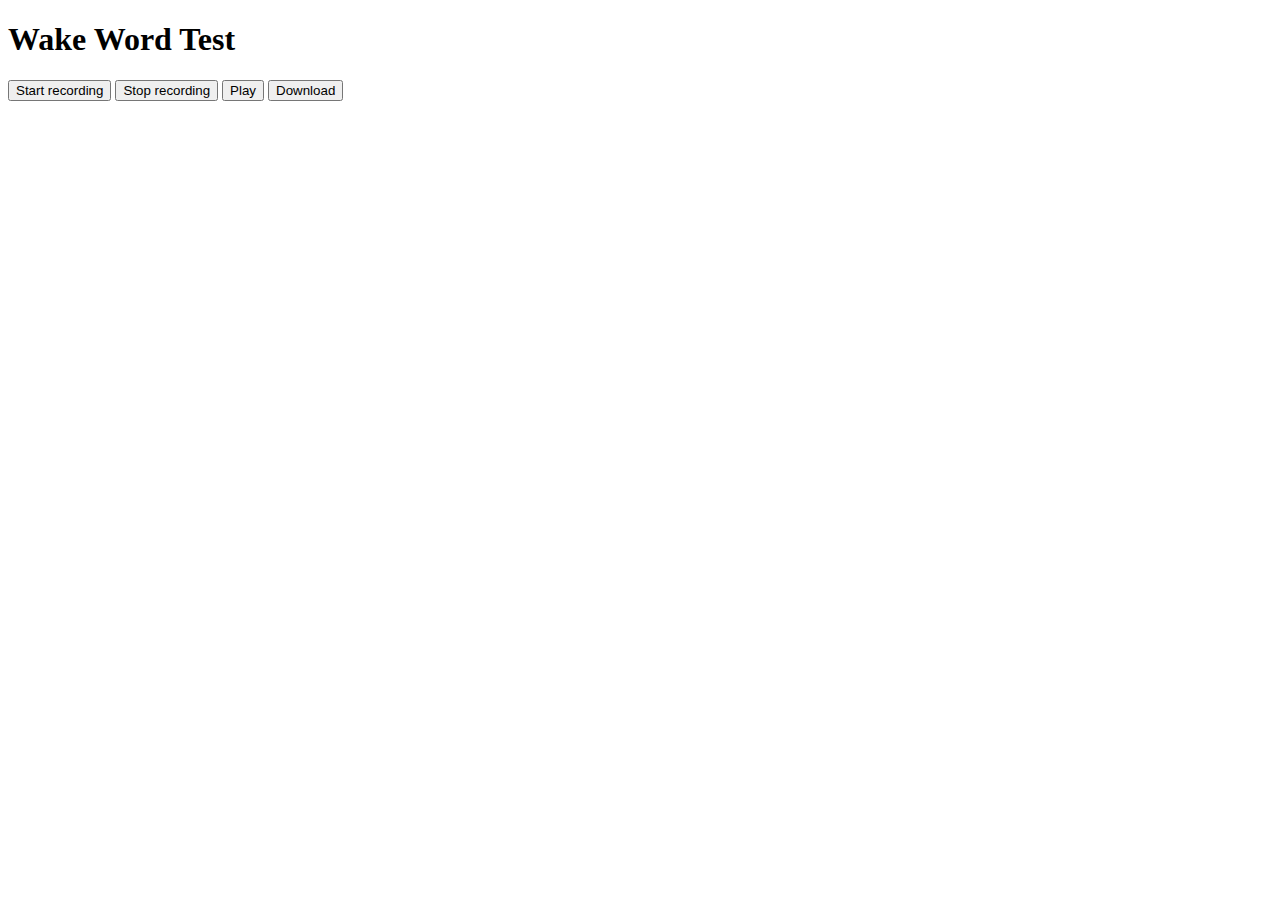
<file: Index.html>
<!DOCTYPE html>

<html>
<head>
    <meta charset="utf-8" />
    <title></title>
</head>
<body>
    <h1>Wake Word Test</h1>

    <button id="startRecordingButton">Start recording</button>
    <button id="stopRecordingButton">Stop recording</button>
    <button id="playButton">Play</button>
    <button id="downloadButton">Download</button>

    <script src="index.js"></script>

</body>
</html>
</file>
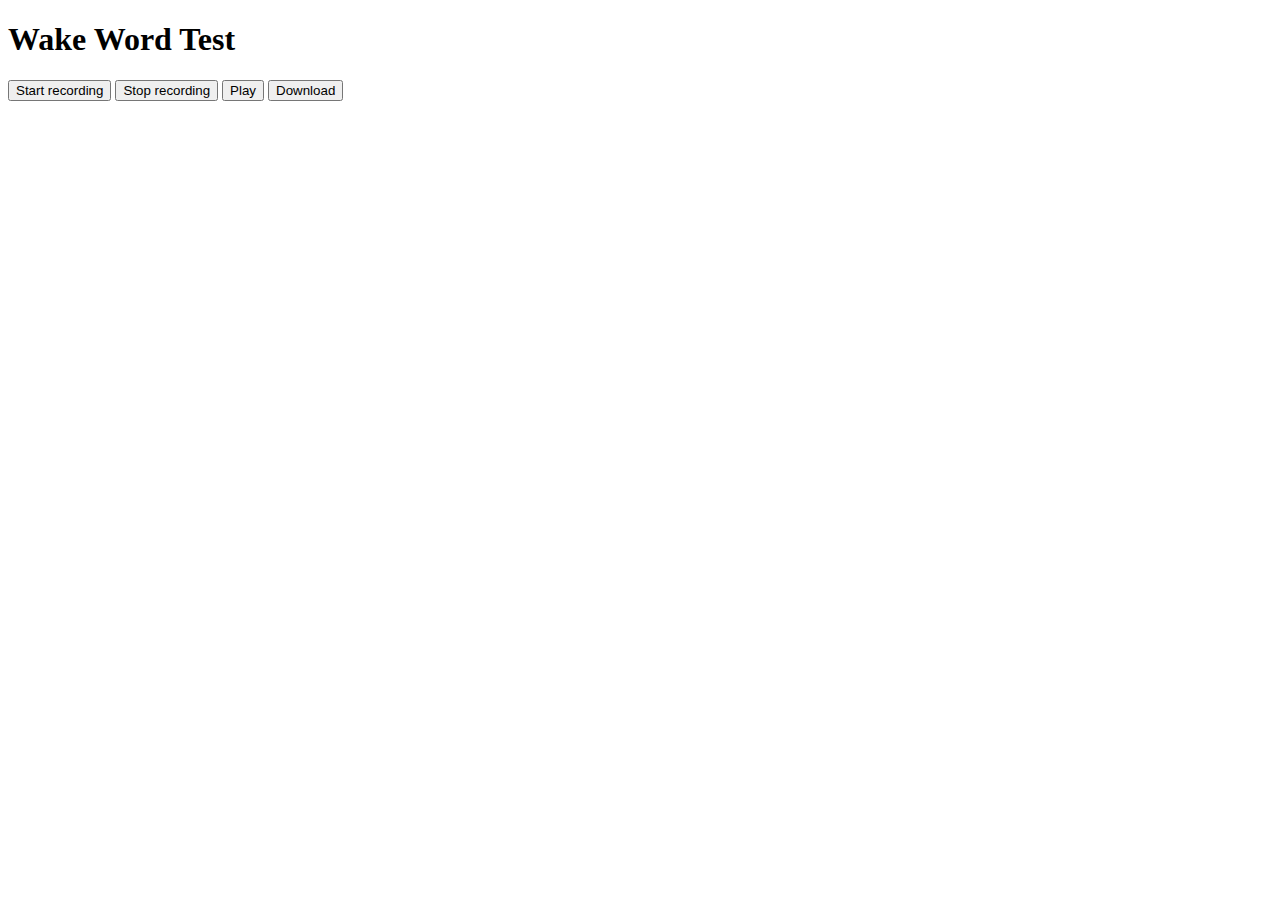
<file: wake_word_api/Index.html>
<!DOCTYPE html>

<html>
<head>
    <meta charset="utf-8" />
    <title></title>
</head>
<body>
    <h1>Wake Word Test</h1>

    <button id="startRecordingButton">Start recording</button>
    <button id="stopRecordingButton">Stop recording</button>
    <button id="playButton">Play</button>
    <button id="downloadButton">Download</button>

    <script src="index.js"></script>

</body>
</html>
</file>
